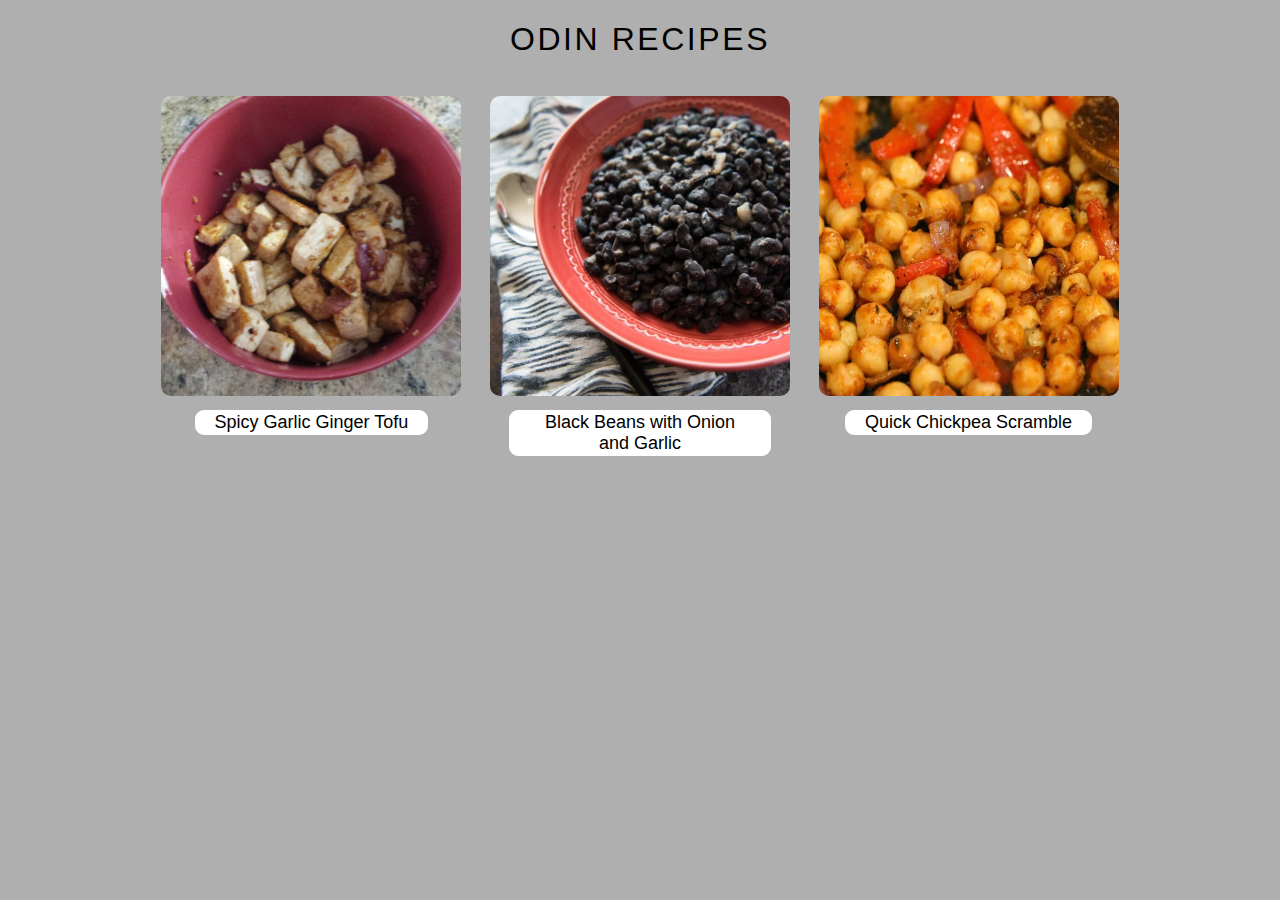
<file: index.html>
<!DOCTYPE html>
<html lang="en">
    <head>
        <meta charset="UTF-8">
        <title>Odin Recipes</title>
        <link rel="stylesheet" href="style.css">

    </head>
    <body>
        <h1>Odin Recipes</h1>
        <ul class="home-list">
            <li class="item">
                <a href="recipes/spicy-garlic-ginger-tofu.html">
                    <img class="home-list-img" src="images/garlic-ginger-tofu.png">
                </a>
                <a class="cool-link" href="recipes/spicy-garlic-ginger-tofu.html">Spicy Garlic Ginger Tofu</a>
            </li>
            <li class="item">
                <a href="recipes/black-beans-one.html">
                    <img class="home-list-img" src="images/black-beans-one.png">
                </a>
                <a class="cool-link black-beans-link" href="recipes/black-beans-one.html">Black Beans with Onion and Garlic</a>
            </li>
            <li class="item">
                <a href="recipes/chickpea-scramble.html">
                    <img class="home-list-img" src="images/chickpea-scramble.png">
                </a>
                <a class="cool-link" href="recipes/chickpea-scramble.html">Quick Chickpea Scramble</a>
            </li>
        </ul>
    </body>
</html>
</file>
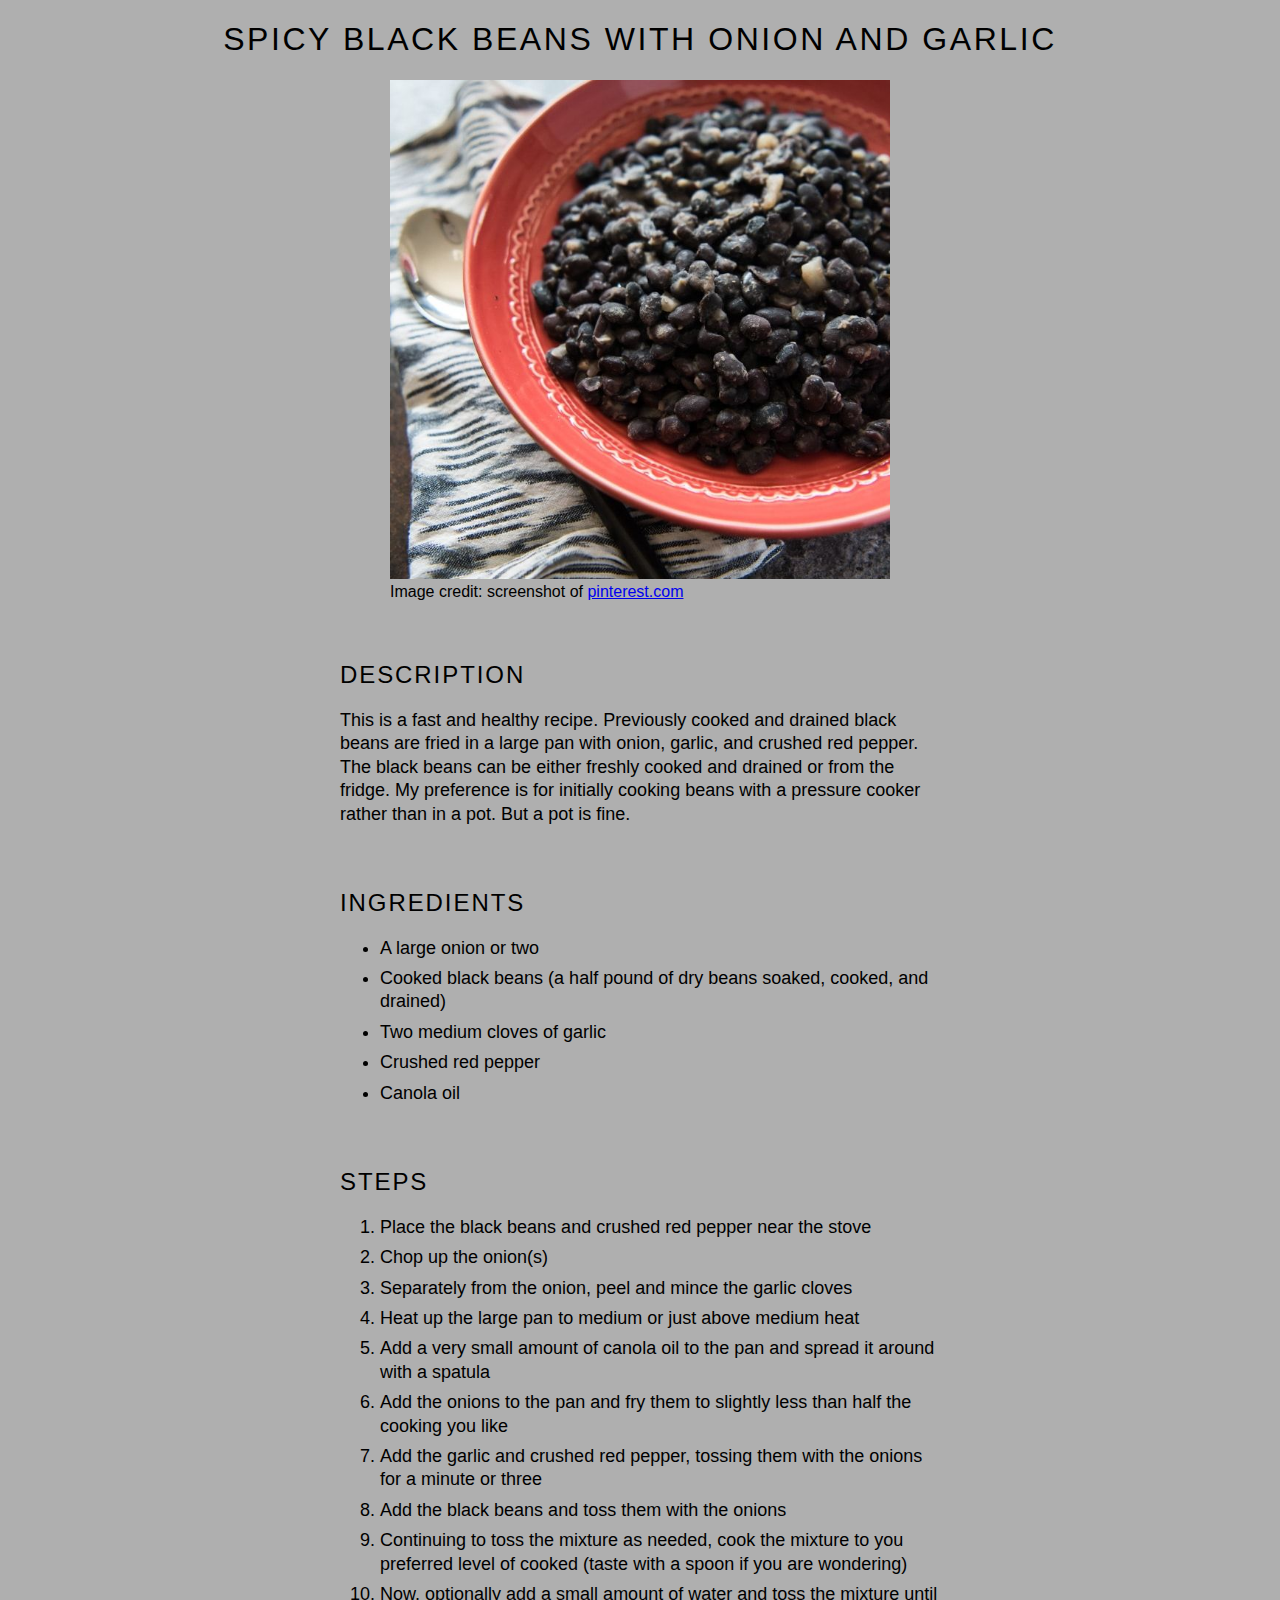
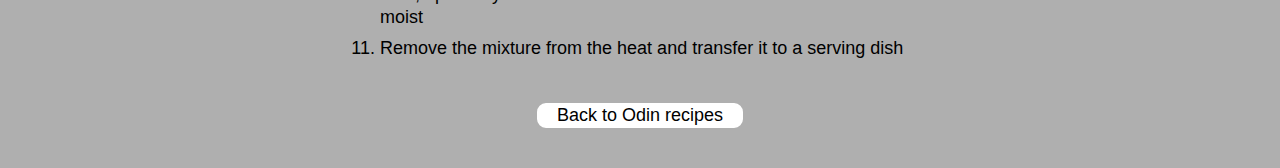
<file: recipes/black-beans-one.html>
<!DOCTYPE html>
<html lang="en">
    <head>
        <meta charset="UtF-8">
        <title>Spicy black beans with onion and garlic</title>
        <link rel="stylesheet" href="../style.css">
    </head>
    <body>
        <h1>Spicy Black Beans with Onion and Garlic</h1>
        <div class="recipe-figure">
            <div>
                <img src="../images/black-beans-one.png" alt="Black beans are healthy" width="500">
                <div>Image credit: screenshot of <a href="https://www.pinterest.com/pin/188095721921184346/">pinterest.com</a></div>
            </div>
        </div>
        <div class="recipe-whole">
            <div class="narrow">
                <h2>Description</h2>
                <div class="recipe-section">
                    <p>
                        This is a fast and healthy recipe. Previously cooked and drained black beans are fried in a large pan with onion, garlic, and crushed red pepper. The black beans can be either freshly cooked and drained or from the fridge. My preference is for initially cooking beans with a pressure cooker rather than in a pot. But a pot is fine.
                    </p>
                </div>
                <h2>Ingredients</h2>
                <div class="recipe-section">
                    <ul>
                        <li>A large onion or two</li>
                        <li>Cooked black beans (a half pound of dry beans soaked, cooked, and drained)</li>
                        <li>Two medium cloves of garlic</li>
                        <li>Crushed red pepper</li>
                        <li>Canola oil</li>
                    </ul>
                </div>
                <h2>Steps</h2>
                <div class="recipe-section">
                    <ol>
                        <li>Place the black beans and crushed red pepper near the stove</li>
                        <li>Chop up the onion(s)</li>
                        <li>Separately from the onion, peel and mince the garlic cloves</li>
                        <li>Heat up the large pan to medium or just above medium heat</li>
                        <li>Add a very small amount of canola oil to the pan and spread it around with a spatula</li>
                        <li>Add the onions to the pan and fry them to slightly less than half the cooking you like</li>
                        <li>Add the garlic and crushed red pepper, tossing them with the onions for a minute or three</li>
                        <li>Add the black beans and toss them with the onions</li>
                        <li>Continuing to toss the mixture as needed, cook the mixture to you preferred level of cooked (taste with a spoon if you are wondering)</li>
                        <li>Now, optionally add a small amount of water and toss the mixture until moist</li>
                        <li>Remove the mixture from the heat and transfer it to a serving dish</li>
                    </ol>
                </div>
            </div>
        </div>
        <div class="back-link">
            <a class="cool-link" href="../index.html">Back to Odin recipes</a>
        </div>
    </body>
</html>
</file>
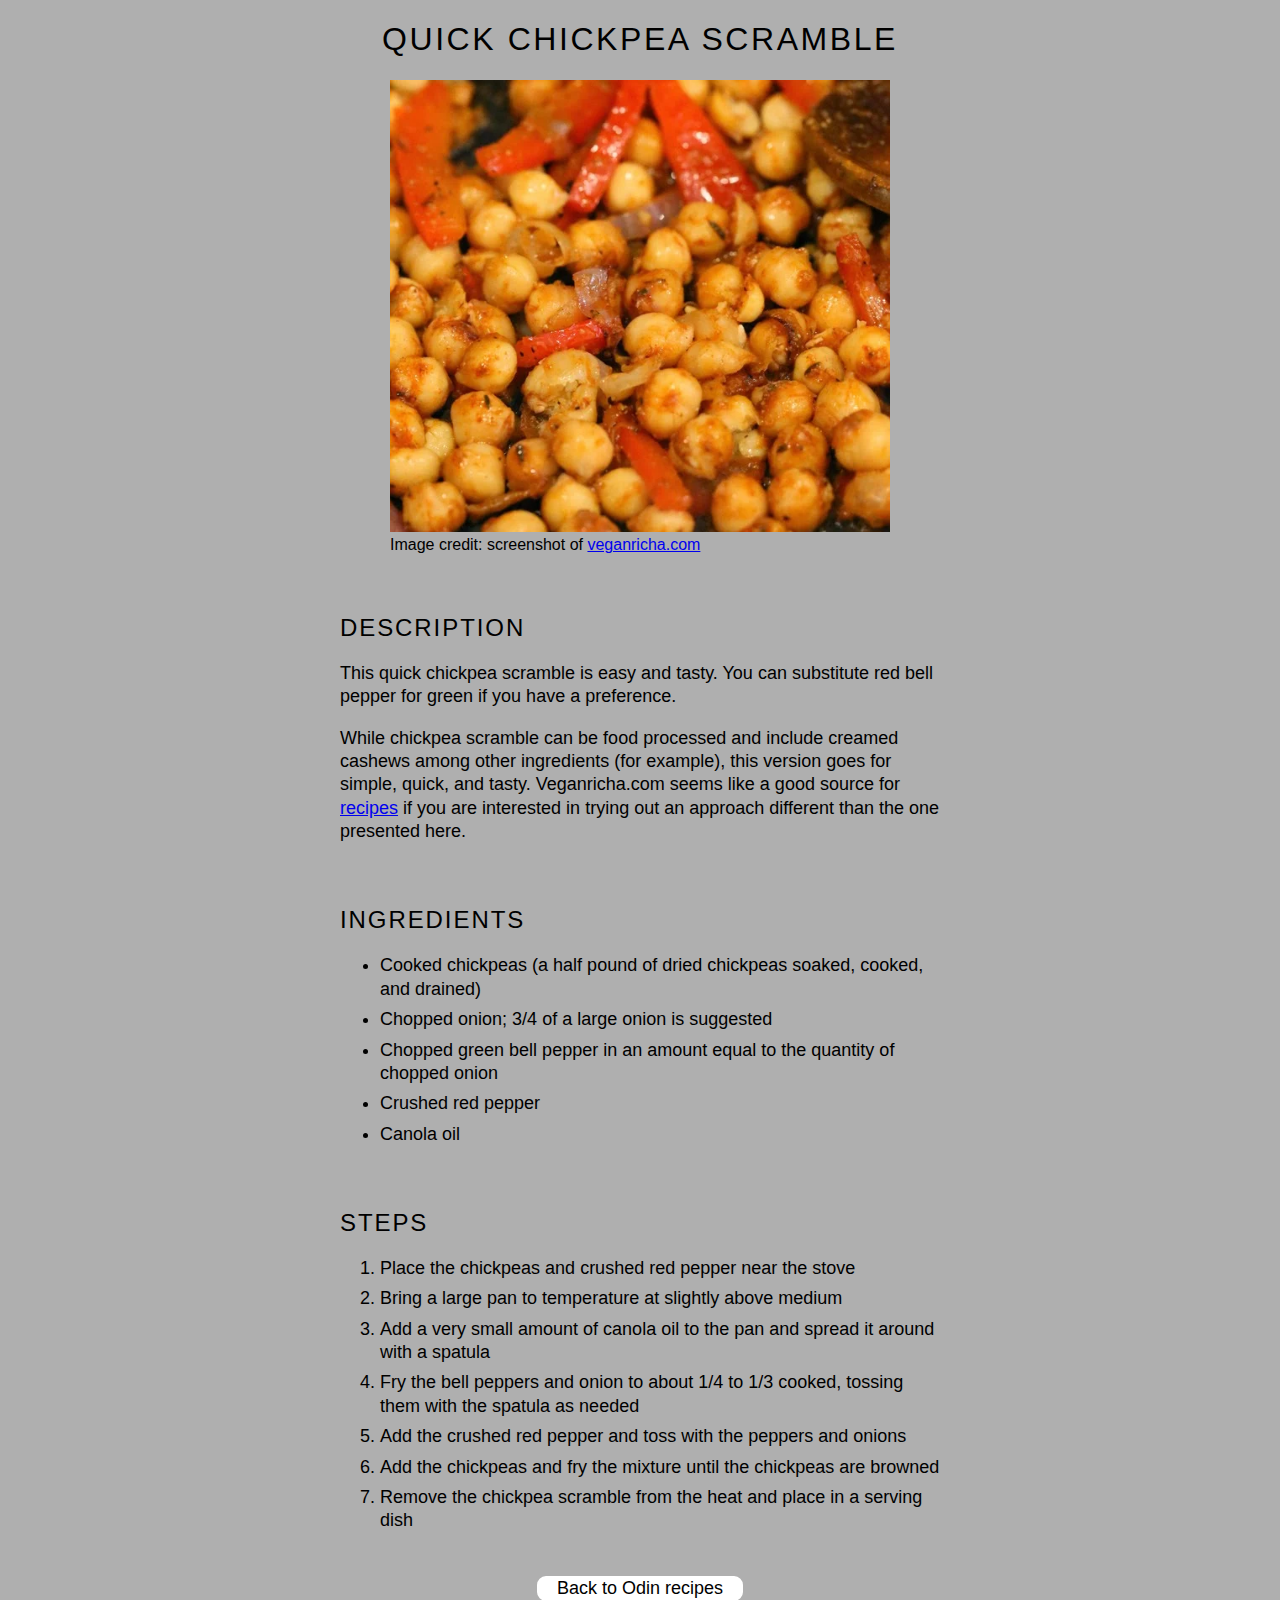
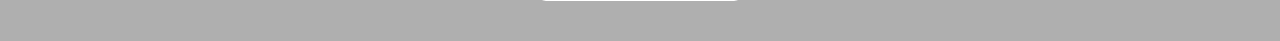
<file: recipes/chickpea-scramble.html>
<!DOCTYPE html>
<html lang="en">
    <head>
        <meta charset="UtF-8">
        <title>Quick chickpea scramble</title>
        <link rel="stylesheet" href="../style.css">
    </head>
    <body>
        <h1>Quick Chickpea Scramble</h1>
        <div class="recipe-figure">
            <div>
                <img src="../images/chickpea-scramble.png" alt="This chickpea scramble is delicious" width="500">
                <div>Image credit: screenshot of <a href="https://www.veganricha.com/spicy-blackened-chickpea-scramble/">veganricha.com</a></div>
            </div>
        </div>
        <div class="recipe-whole">
            <div class="narrow">
                <h2>Description</h2>
                <div class="recipe-section">
                    <p>
                        This quick chickpea scramble is easy and tasty. You can substitute red bell pepper for green if you have a preference.
                    </p>
                    <p>
                        While chickpea scramble can be food processed and include creamed cashews among other ingredients (for example), this version goes for simple, quick, and tasty. Veganricha.com seems like a good source for <a href="https://www.veganricha.com/spicy-blackened-chickpea-scramble/">recipes</a> if you are interested in trying out an approach different than the one presented here.
                    </p>
                </div>
                <h2>Ingredients</h2>
                <div class="recipe-section">
                    <ul>
                        <li>Cooked chickpeas (a half pound of dried chickpeas soaked, cooked, and drained)</li>
                        <li>Chopped onion; 3/4 of a large onion is suggested</li>
                        <li>Chopped green bell pepper in an amount equal to the quantity of chopped onion</li>
                        <li>Crushed red pepper</li>
                        <li>Canola oil</li>
                    </ul>
                </div>
                <h2>Steps</h2>
                <div class="recipe-section">
                    <ol>
                        <li>Place the chickpeas and crushed red pepper near the stove</li>
                        <li>Bring a large pan to temperature at slightly above medium</li>
                        <li>Add a very small amount of canola oil to the pan and spread it around with a spatula</li>
                        <li>Fry the bell peppers and onion to about 1/4 to 1/3 cooked, tossing them with the spatula as needed</li>
                        <li>Add the crushed red pepper and toss with the peppers and onions</li>
                        <li>Add the chickpeas and fry the mixture until the chickpeas are browned</li>
                        <li>Remove the chickpea scramble from the heat and place in a serving  dish</li>
                    </ol>
                </div>
            </div>
        </div>
        <div class="back-link">
            <a class="cool-link" href="../index.html">Back to Odin recipes</a>
        </div>
    </body>
</html>
</file>
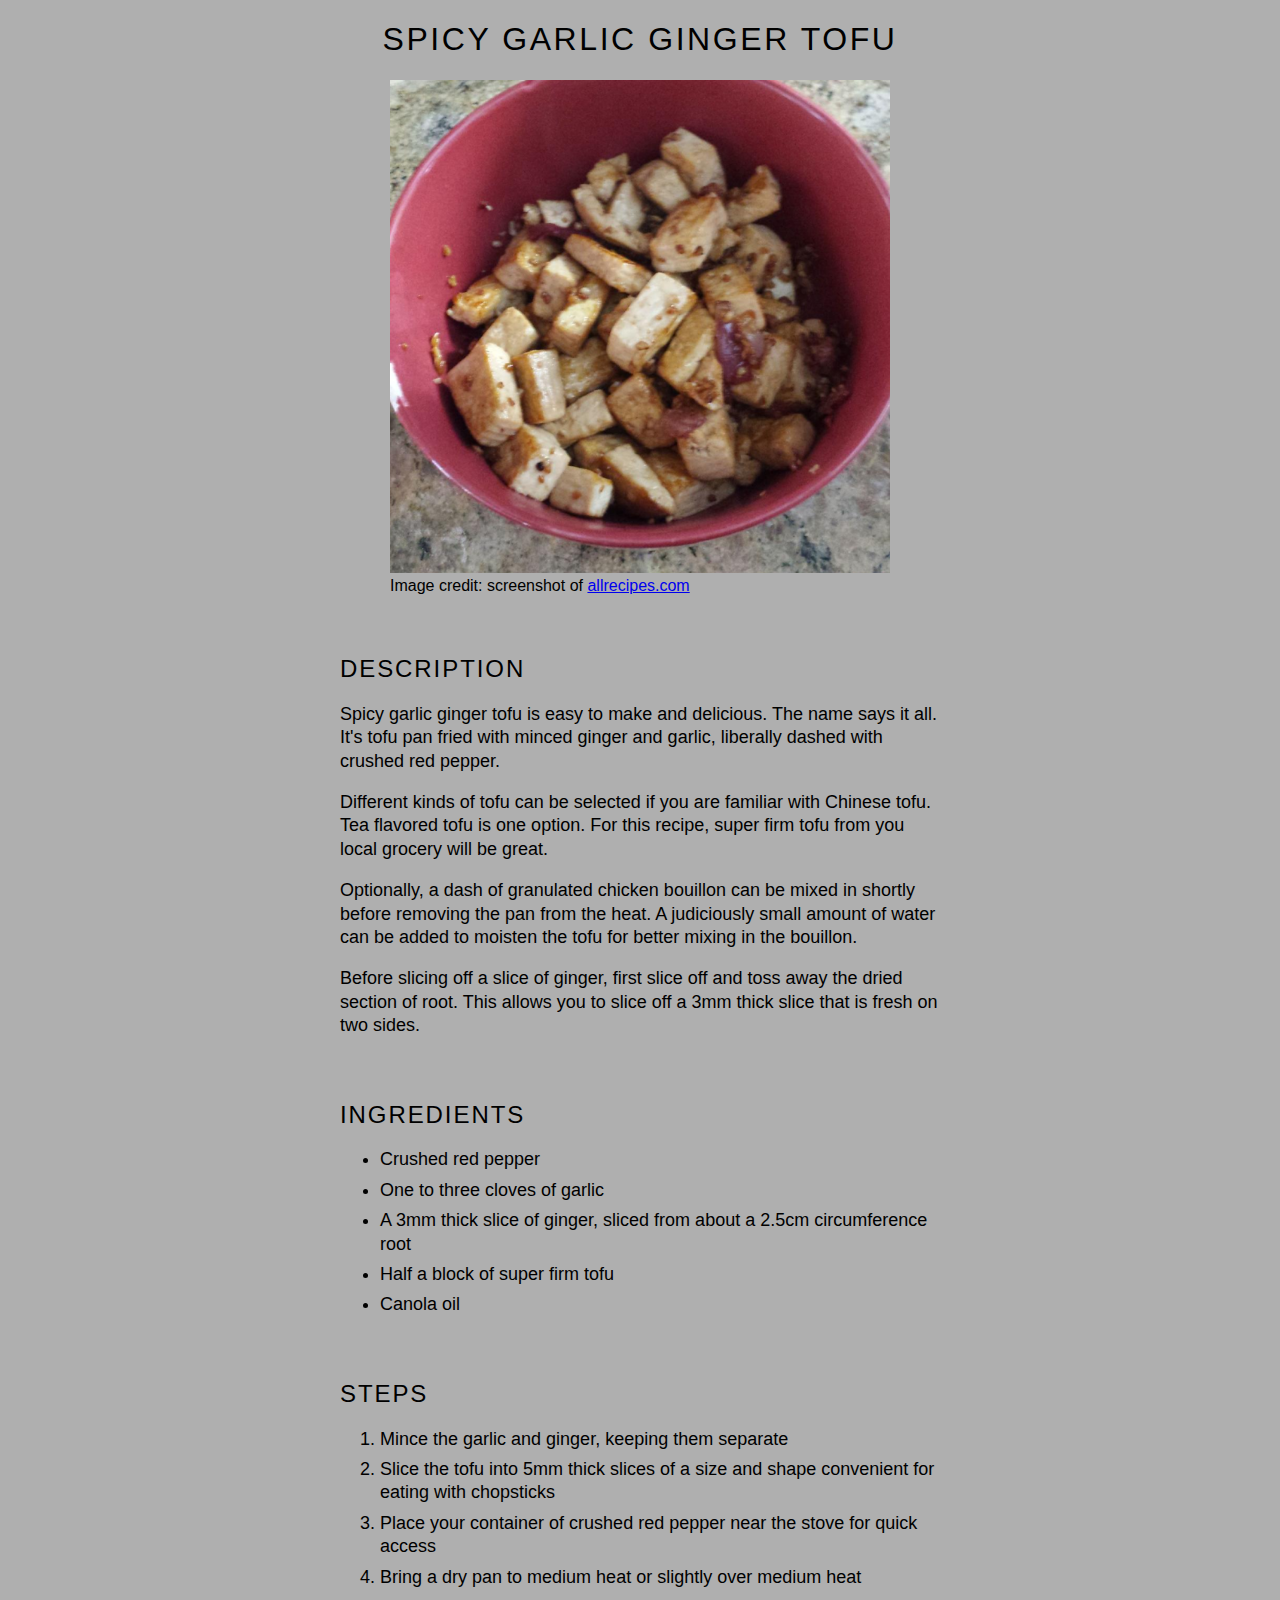
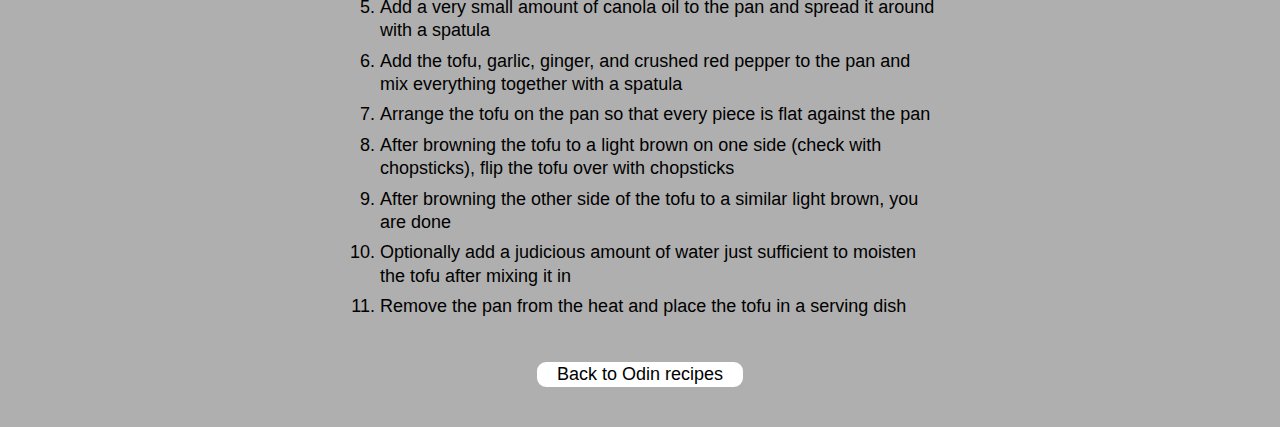
<file: recipes/spicy-garlic-ginger-tofu.html>
<!DOCTYPE html>
<html lang="en">
    <head>
        <meta charset="UTF-8">
        <title>Spicy garlic ginger tofu recipe</title>
        <link rel="stylesheet" href="../style.css">
    </head>
    <body>
        <h1>Spicy Garlic Ginger Tofu</h1>
        <div class="recipe-figure">
            <div>
                <img src="../images/garlic-ginger-tofu.png" alt="Tofu looks delicious" width="500">
                <div>Image credit: screenshot of <a href="https://www.allrecipes.com/recipe/73748/garlic-ginger-tofu/">allrecipes.com</a></div>
            </div>
        </div>
        <div class="recipe-whole">
            <div class="narrow">
                <h2>Description</h2>
                <div class="recipe-section">
                    <p>
                        Spicy garlic ginger tofu is easy to make and delicious. The name says it all. It's tofu pan fried with minced ginger and garlic, liberally dashed with crushed red pepper.
                    </p>
                    <p>
                        Different kinds of tofu can be selected if you are familiar with Chinese tofu. Tea flavored tofu is one option. For this recipe, super firm tofu from you local grocery will be great.
                    </p>
                    <p>
                        Optionally, a dash of granulated chicken bouillon can be mixed in shortly before removing the pan from the heat. A judiciously small amount of water can be added to moisten the tofu for better mixing in the bouillon.
                    </p>
                    <p>
                        Before slicing off a slice of ginger, first slice off and toss away the dried section of root. This allows you to slice off a 3mm thick slice that is fresh on two sides.
                    </p>
                </div>
                <h2>Ingredients</h2>
                <div class="recipe-section">
                    <ul>
                        <li>Crushed red pepper</li>
                        <li>One to three cloves of garlic</li>
                        <li>A 3mm thick slice of ginger, sliced from about a 2.5cm circumference root</li>
                        <li>Half a block of super firm tofu</li>
                        <li>Canola oil</li>
                    </ul>
                </div>
                <h2>Steps</h2>
                <div class="recipe-section">
                    <ol>
                        <li>Mince the garlic and ginger, keeping them separate</li>
                        <li>Slice the tofu into 5mm thick slices of a size and shape convenient for eating with chopsticks</li>
                        <li>Place your container of crushed red pepper near the stove for quick access</li>
                        <li>Bring a dry pan to medium heat or slightly over medium heat</li>
                        <li>Add a very small amount of canola oil to the pan and spread it around with a spatula</li>
                        <li>Add the tofu, garlic, ginger, and crushed red pepper to the pan and mix everything together with a spatula</li>
                        <li>Arrange the tofu on the pan so that every piece is flat against the pan</li>
                        <li>After browning the tofu to a light brown on one side (check with chopsticks), flip the tofu over with chopsticks</li>
                        <li>After browning the other side of the tofu to a similar light brown, you are done</li>
                        <li>Optionally add a judicious amount of water just sufficient to moisten the tofu after mixing it in</li>
                        <li>Remove the pan from the heat and place the tofu in a serving dish</li>
                    </ol>
                </div>
            </div>
        </div>
        <div class="back-link">
            <a class="cool-link" href="../index.html">Back to Odin recipes</a>
        </div>
    </body>
</html>
</file>
<file: style.css>
body {
    background-color: #AFAFAF;
    font-family: Arial, sans-serif;
}

/* Grouped selectors. */
h1, h2 {
    font-weight: 300;
    text-transform: uppercase;
    letter-spacing: 0.08em;
}

/* Auto margin won't center because header element width is 100%. See 
   the below comment preceding the grouped .recipe-figure, and 
   .back-link. */
h1 {
    text-align: center;
}

.home-list {
    display: flex;
    /* "flex-direction" directs order for child elements, here .item. */
    flex-direction: row;
    /* Remove bulleting for the unordered list. */
    list-style-type: none;
    padding: 1em;
    /* Gap between child elements. */
    gap: 20px;
    /* Center the items horizontally in the flex row, flat against top 
       border of parent element. "justify-content" is a flex property. 
       */
    justify-content: center;
}

.item {
    display: flex;
    flex-direction: column;
    /* Aligns items according to the "flex-direction". Here, aligned 
       img and text anchors in the center of the column, instead of 
       e.g. to the left or right. */
    align-items: center;
    /* Aligns text center, e.g. within the black beans anchor which has 
       extra width--instead of aligning the B.B. anchor text left. */
    text-align: center;
    gap: 10px;
}

.home-list-img {
    width: 300px;
    height: 300px;
    border-radius: 10px;
}

.home-list-img:hover {
    /* 105% of displayed size. */
    transform: scale(1.05);
    /* "all" is the selected "transition-property"--selecting 
       everything in the element (e.g. background and text) for the 
       transition. 
       "ease" is the selected cubic Bézier "easing function". */
    transition: all ease;
    border-radius: 15px;
}

/* Anchors are in-line so you can pad left and right but not top and 
   bottom. To add height, you can add a border.
   Alternatively set "display" to "inline-block" to add vertical 
   padding and borders to anchors that are respected by neighboring 
   elements / the parent container. */
.cool-link {
    color: #000000;
    background-color: #FFFFFF;
    /* Remove link underline. */
    text-decoration: none;
    border-radius: 0.5em;
    /* Padding is top, right, bottom, left. */
    padding: 0 1em 0 1em;
    font-size: 18px;
    /* "border-style" must be defined; here, "solid". 
       Else, the other border properties won't apply! */
    border: 2px solid #FFFFFF;
}

/* Chained selectors. */
.cool-link.black-beans-link {
    width: 70%;
}

/* ":hover" works when hovering mouse pointer over any element. */
.cool-link:hover {
    background-color: #000000;
    color: #FFFFFF;
    border: 2px solid #FFFFFF;
}


/* "display" set to "block" allows centering with margins as used in 
   this comment. 
   Note sizing child elements smaller will align the child elements
   left along the parent's left edge. 
   Note width must be set and not to 100%. 
    display: block;
    margin-left: auto;
    margin-right: auto; 
    width: 500px;*/
/* "display" set to "flex" to use justify-content to center the child 
   div (that child of .recipe-figure). This allows the child img 
   width to be adjusted without setting the child off-center (as 
   would be the case with margins left and right set to auto due 
   to the ancestor div width remaining constant with the child 
   against the left side). */
.recipe-figure, .back-link {
    display: flex;
    justify-content: center;
    margin-bottom: 40px;
}

/* Descendant combinator " " is used. */
.recipe-figure img {
    width: 500px;
    height: auto;
}

/* Display flex was selected instead of selecting block with auto left 
   and right margins and a width. Setting these in an ancestor element 
   allows aligning grandchild h2 along left edge of the child .narrow 
   container.*/
    /* display: block;
    margin-left: auto;
    margin-right: auto;
    width: 600px; 
    */
.recipe-whole {
    display: flex;
    justify-content: center;
}

/* .recipe-whole can't have width set without removing the effect of
   justify-content (.recipe-whole is then limited to width length from 
   the left edge of the parent container of .recipe-whole). So child 
   div (centered by parent .recipe-whole div) must be used to set 
   width. */
.narrow {
    max-width: 600px;
}

.recipe-section {
    padding: 0 0 25px 0;
    font-size: 18px;
    /* "line-height" interprets unitless numbers, as below, as a 
    multiple of the font height. Using em brings about unexpected 
    results. */
    line-height: 1.3;
}

.recipe-section li {
    margin-bottom: 7px;
}
</file>
